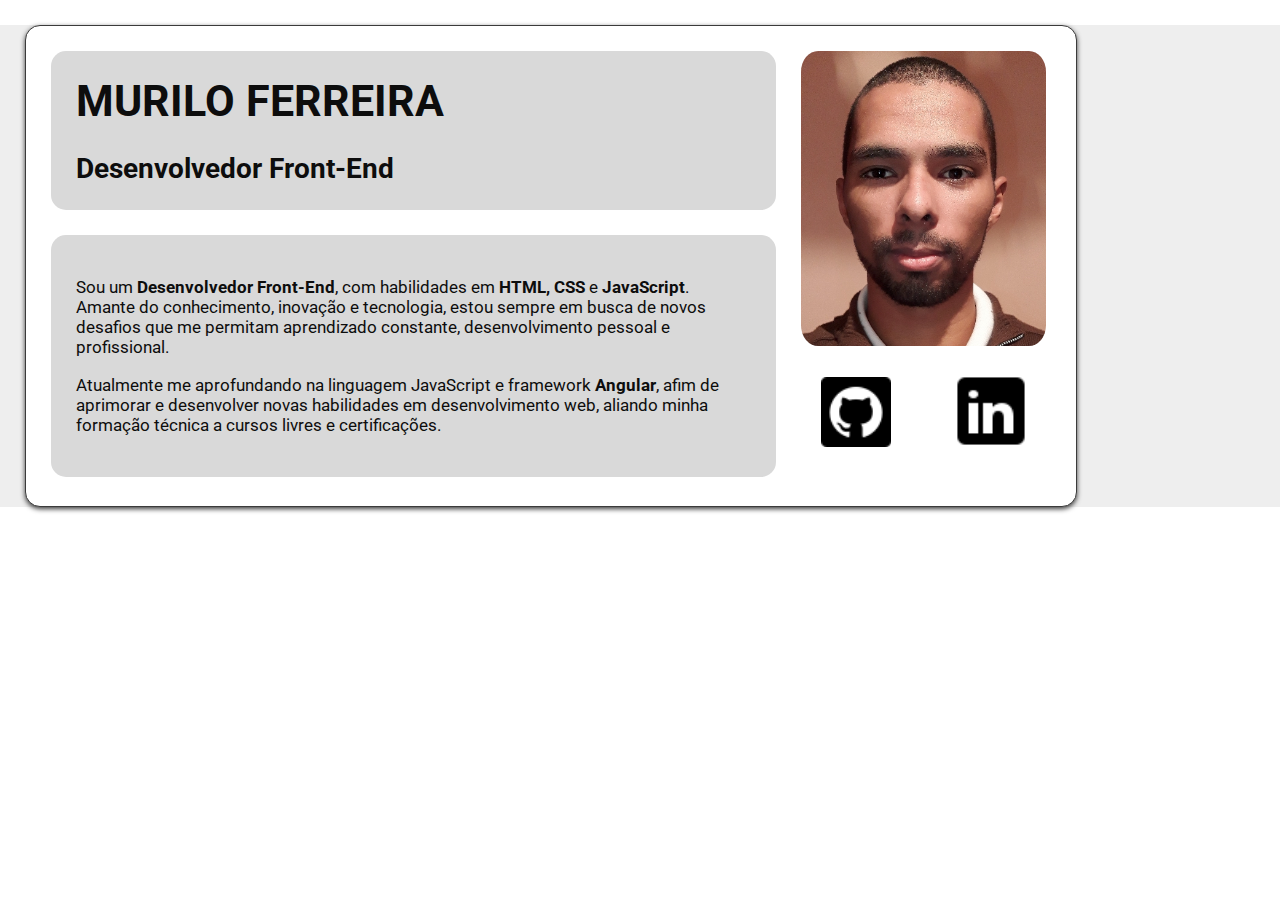
<file: index-grid.html>
<!DOCTYPE html>
<html lang="pt-br">

<head>
    <meta charset="UTF-8">
    <meta name="viewport" content="width=device-width, initial-scale=1.0">
    <title>MurFer Portifolio</title>
    <link rel="MurFer icon" type="image/x-icon" href="/images/logo-icon.png">
    <style>
        @import url('https://fonts.googleapis.com/css2?family=Roboto:ital,wght@0,100;0,300;0,400;0,500;0,700;0,900;1,100;1,300;1,400;1,500;1,700;1,900&display=swap');
    </style>
    <link rel="stylesheet" href="style-grid.css">

</head>

<body>
    <!-- <header>
        <section>
            <div class="logo">
                <img src="images/logo.png" alt="Logo MurFer" id="logo">
            </div>
        </section>
        
        <section>
            <div class="navbar">
                <nav>
                    <ul class="navbar__menu">
                        <li><a href="#about-me">Sobre</a></li>
                        <li><a href="#my-formation">Formação</a></li>
                        <li><a href="#my-skills">Habilidades</a></li>
                        <li><a href="#my-projects">Projetos</a></li>
                        <li><a href="#contact-me">Contato</a></li>
                    </ul>
                </nav>
            </div>
        </section>
    </header> -->

    <main>
        <section class="container__about">
            <div class="about--grid">
                <div class="about--title">
                    <h1>MURILO FERREIRA</h1>
                    <span class="blank__space"></span>
                    <h2>Desenvolvedor Front-End</h2>
                </div>
                <span class="blank__space"></span>
                <!-- <div class="gridItem2">
                    <h2>Desenvolvedor Front-End</h2>
                </div> -->
                <div class="about--text">
                    <p>Sou um <b>Desenvolvedor Front-End</b>, com habilidades em <b>HTML, CSS</b> e <b>JavaScript</b>. Amante do conhecimento, inovação e tecnologia, estou sempre em busca de novos desafios que me permitam aprendizado constante, desenvolvimento pessoal e profissional.<br>
                    <p>Atualmente me aprofundando na linguagem JavaScript e framework <b>Angular</b>, afim de aprimorar e desenvolver novas habilidades em desenvolvimento web, aliando minha formação técnica a cursos livres e certificações.</p>
                </div>
            </div>
            <figure class="about--image">
                <img src="images/murilo-prof-pic.jpg" alt="Murilo Ferreira / MurFer" class="grid__img--01"> 
            </figure>
            <a href="https://github.com/MurFerDev" target="_blank" class="linked__icons icon01">
                <img src="images/icons/github-50.png" alt="Github" class="grid__icon--github">
            </a>
            <a href="https://www.linkedin.com/in/murilo-f-86411b242/" target="_blank" class="linked__icons icon02">
                <img src="images/icons/linkedin-50.png" alt="LinkedIn" class="grid__icon--linkedin">
            </a>
        </section>

        <!-- <div class="container-about">    
            <div class="about__content">
                <div class="about__content-text">
                    <div class="about__title">
                        <h1 id="about-me">MURILO FERREIRA</h1>
                    </div>

                    <div class="about__subtitle"> 
                        <h2>Desenvolvedor Web Front-End</h2>
                    </div>

                    <div class="about__bio" >
                        <p>Sou um <b>Desenvolvedor Front-End</b>, com habilidades em <b>HTML, CSS</b> e <b>JavaScript</b>. Sou um apaixonado por tecnologia, inovação e conhecimento que está sempre em busca de novos,desafios que me permitam aprendizado constante, desenvolvimento pessoal e profissional.<br>
                        <p>Atualmente me aprofundando na linguagem JavaScript por meio das <b>bibliotecas React e Babel</b> e dos <b>frameworks Bootstrap e Vue</b>, afim de aprimorar e desenvolver novas habilidades em desenvolvimento web, aliando minha formação técnica a cursos livres e certificações.</p>
                    </div>
                </div>

                <div class="about__content-image">
                    <div class="about__profile-image">
                        <img class="profile-image" src="images/murilo-prof-pic.jpg" alt="Murilo Ferreira / MurFer">
                    </div>
    
                    <div class="about__social-links">
                        <a class="social-link1" href="https://github.com/MurFerDev" target="_blank">
                            <img src="images/github.svg" alt="Acessar Github" title="Github">
                        </a>
                        <a class="social-link2" href="https://www.linkedin.com/in/murilo-f-86411b242/" target="_blank">
                            <img src="images/linkedin-outline.png" alt="Acessar linkedIn" title="LinkedIn">
                        </a>
                    </div>
                </div>
            </div>            
        </div> -->

        <!-- <div class="container-formation">
            <div class="formation__title">
                <h3>Formação Técnica</h3>
            </div>

            <section>
                <div class="formation__content">
                    <div class="formation__bio">
                        <p>Formação como Técnico em Informática em andamento pelo Senac, a qual estou me aprimorando e obtendo novas habilidades técnicas e conceitos necessários à minha carreira como desenvolvedor.</p>
                        <p>Formado em Computação Gráfica pelo Senac, onde desenvolvi uma ampla gama de habilidades técnicas, entre elas: captação, edição e tratamento de imagem, áudio e vídeo, produção e pós-produção de conteúdo digital, desenho vetorial e pintura digital, design de produto, modelagem e animação 2D e 3D.</p>
                    </div>
                </div>
            </section>
        </div>

        <div class="container__content3">
            <section class="skills">
                <h2 id="my-skills">Habilidades</h2>
                <h3>Desenvolvidas</h3>
                <div class="tech-icons">
                    <img src="images/html5.svg" alt="HTML" height=45vh>
                    <img src="images/css3.svg" alt="CSS" height=50vh>
                    <img src="images/javascript.svg" alt="JavaScript" height=42vh>
                    <img src="images/git.svg" alt="Git" height=45vh>
                    <img src="images/adobe-cc.svg" alt="Adobe CC" height=50vh>
                </div>

                <h3>Estudando</h3>
                <div class="tech-icons">

                    <img src="images/reactjs.svg" alt="ReactJS" height=40vh>
                    <img src="images/babel.svg" alt="Babel" height=40vh>
                    <img src="images/bootstrap.svg" alt="Bootstrap" height=40vh>
                    <img src="images/vue.svg" alt="Vue" height=40vh>
                </div>
            </section>

            <section class="projects">
                <div>
                    <h2 id="my-projects">Meus Projetos</h2>
                    <img src="project-soon.png">Em Breve</a>
                    <img src="project-soon.png">Em Breve</a>
                    <img src="project-soon.png">Em Breve</a>
                </div>
            </section>
        </div>
    </main>

    <footer>
        <div class="back-home-icon">
            <a href="#logo"><img src="images/back-home.svg" alt="Voltar ao início"
            id="back-home" width=60></a>
        </div>
    </footer>
</body>
</html> -->
</file>
<file: style-grid.css>
* {
    font-family: 'Roboto', sans-serif;
    font-weight: 1rem;
    color: #0D0D0D;
 }

body {
    min-width: 600;
    max-width: 1024;
    margin: 0;
}

header {
    display: flex;
    width: auto;
    height: 80px;
    align-items: center;
    align-content: center;
    justify-content: center;
    background-color: #0D0D0D;
}

header .logo img {
    display: flex;
    height: 60px;
    justify-content: left;
    border-radius: 10px;
    margin-left: auto;
    margin-right: auto;
}

header .navbar ul {
    display: flex;
    justify-content: right;
    margin-right: 25px;
}

header .navbar ul li {
    text-align: center;
    text-transform: uppercase;
    list-style-type: none;
    margin-left: 15px;
}

header .navbar ul li a {
    display: flex;    
    font-size: 12px;
    font-weight: 500;
    color: #fff;
    text-decoration: none;
    background-color:rgba(0, 0, 0, .3);
    padding: 8px;
    border: 1px solid #fff;
    border-radius: 5px;
    margin: 15px 5px;
}

header .navbar ul li a:hover {
    scale: 1.3;
    background-color:rgba(255, 255, 255, 0.2);
    border: 1px solid #3b3b3b;
}


/* ======================================================== */

main {
    background-color: #eee;
}

.blank__space {
    display: block;
    margin: 25px;
}

/* GRID DA ABA "SOBRE" */
.container__about {
    display: grid;
    grid-template-columns: 725px 110px 110px;
    grid-template-rows: 160px 110px 110px;
    gap: 25px;
    padding: 25px;
}

.container__about {
    background-color: #fff;
    width: 1000px;
    border: 1px solid #3b3b3b;
    border-radius: 15px;
    box-shadow: 0px 2px 5px #3b3b3b;
    margin: 25px;
}

/* CONFIGURAÇÃO DO GRID DO TÍTULO */
.about--title {
    grid-row: 1 / 2;
    grid-column: 1 / 2;
    align-items: center;
    background-color: #d9d9d9;
    padding: 25px;
    border-radius: 15px;
}

/* TÍTULO (NOME COMPLETO) */
.about--title h1 {
    display: inline;
    font-size: 2.7em;
}

/* SUBTÍTULO (PROFISSÃO) */
.about--title  h2 {
    display: inline;
    font-size: 1.75em;
    align-items: center;
}

/* TEXTO DE APRESENTAÇÃO */
.about--text {
    grid-row: 2 / 4;
    grid-column: 1 / 2;
    background-color: #d9d9d9;
    padding: 25px;
    border-radius: 15px;
}

.about--text p {
    font-size: 1.08em;
    align-items: center;
}

/* CONFIGURAÇÕES DA FOTO DE PREFIL */
figure {
    margin: 0;
}

.about--image {
    grid-row: 1 / 3;
    grid-column: 2 / 4;
    overflow: hidden;
}

/* FOTO DE PERFIL */
.grid__img--01 {
    width: 100%;
    height: 100%;
    display: block;
    object-fit: cover;
}

.grid__img--01 {
    border-radius: 7%;
}

/* ÍCONES DAS REDES PROFISSIONAIS */
.linked__icons {
    justify-self: center;
}

.icon01 {
    grid-row: 3 / 4;
    grid-column: 2 / 3;
    overflow: hidden;
}

.grid__icon--github {
    width: 70px;
    padding: 6px;
    display: block;
}

.icon02 {
    grid-row: 3 / 4;
    grid-column: 3 / 4;
    overflow: hidden;
}

.grid__icon--linkedin {
    width: 80px;
    display: block;
}

/* .linked__icons {
    margin: 0;
} */

/* .container-about {
    background-color: #fff;
    width: 1000px;
    border: 1px solid #3b3b3b;
    border-radius: 15px;
    box-shadow: 0px 2px 5px #3b3b3b;
}

.about__content {
    display: grid;
    grid-template-columns: 25px 675px 25px 250px 25px;
    grid-template-rows: 25px 75px 50px 25px 25px 100px 25px 100px 25px;
}

.about__title:nth-child(h1) {
    grid-row-start: 2;
    grid-row-end: 3;
    grid-column-start: 2;
    grid-column-end: 3;
}

.about__title h1 {
    background-color: #d9d9d9;
    grid-row-start: 2;
    grid-row-end: 3;
    grid-column-start: 2;
    grid-column-end: 3;
    border-radius: 15px 15px 0 0;
}

.about__subtitle {
    background-color: #d9d9d9;
    font-size: 1.75rem;
    padding: 10px 15px 10px 15px;
    border-radius: 0 0 15px 15px;
}

.about__bio {
    background-color: #d9d9d9;
    font-size: 1.1rem;
    padding: 15px;
    border-radius: 15px;
}

.about__image {
    width: fit-content;
}

.about__image img {
    width: 100%;
    border-radius: 5%;
    margin: 15px 0 15px 0px;
}

.about__social-buttons {
    display: inline;
    width: fit-content;
    justify-content: space-between;
}

.about__social-buttons li {
    position: absolute;
}

.about__social-buttons img {
    height: 50px;
    overflow: hidden;
}

.about__social-buttons img:hover {
    scale: 1.1;
} */

/* ======================================================== */

.container-formation {
    list-style-type: none;
    width: 1024px;
    height: 500px;
    background-color: #fff;
    margin: 100px 50px;
}

.formation__content {
    width: 1024px;
    height: max-content;
    margin: 25px;
    background-color: #eee;
    border: 1px solid #3b3b3b;
    border-radius: 25px;
    box-shadow: 0px 2px 5px #3b3b3b;
}


.formation__title h3 {
    font-size: 1.5rem;
    width: 400;
}

.formation__bio p {
    font-size: 1.1rem;
    width: 600px;
    padding: 15px;
    margin: 0px 15px 15px 15px;
    border-radius: 15px;
    background-color: #d9d9d9;
}

/* ======================================================== */

.skills {
    flex-wrap: wrap;
    flex-direction: row ;
    height: 350px;
    min-width: 500px;
    max-width: 1024px;
    background-color: #eee;
    border: 1px solid #3b3b3b;
    border-radius: 25px;
    box-shadow: 0px 2px 5px #3b3b3b;
}


/* ======================================================== */

.projects {
    flex-wrap: wrap;
    flex-direction: row ;
    height: 350px;
    min-width: 500px;
    max-width: 1024px;
    background-color: #eee;
    border: 1px solid #3b3b3b;
    border-radius: 25px;
    box-shadow: 0px 2px 5px #3b3b3b;
}
</file>
